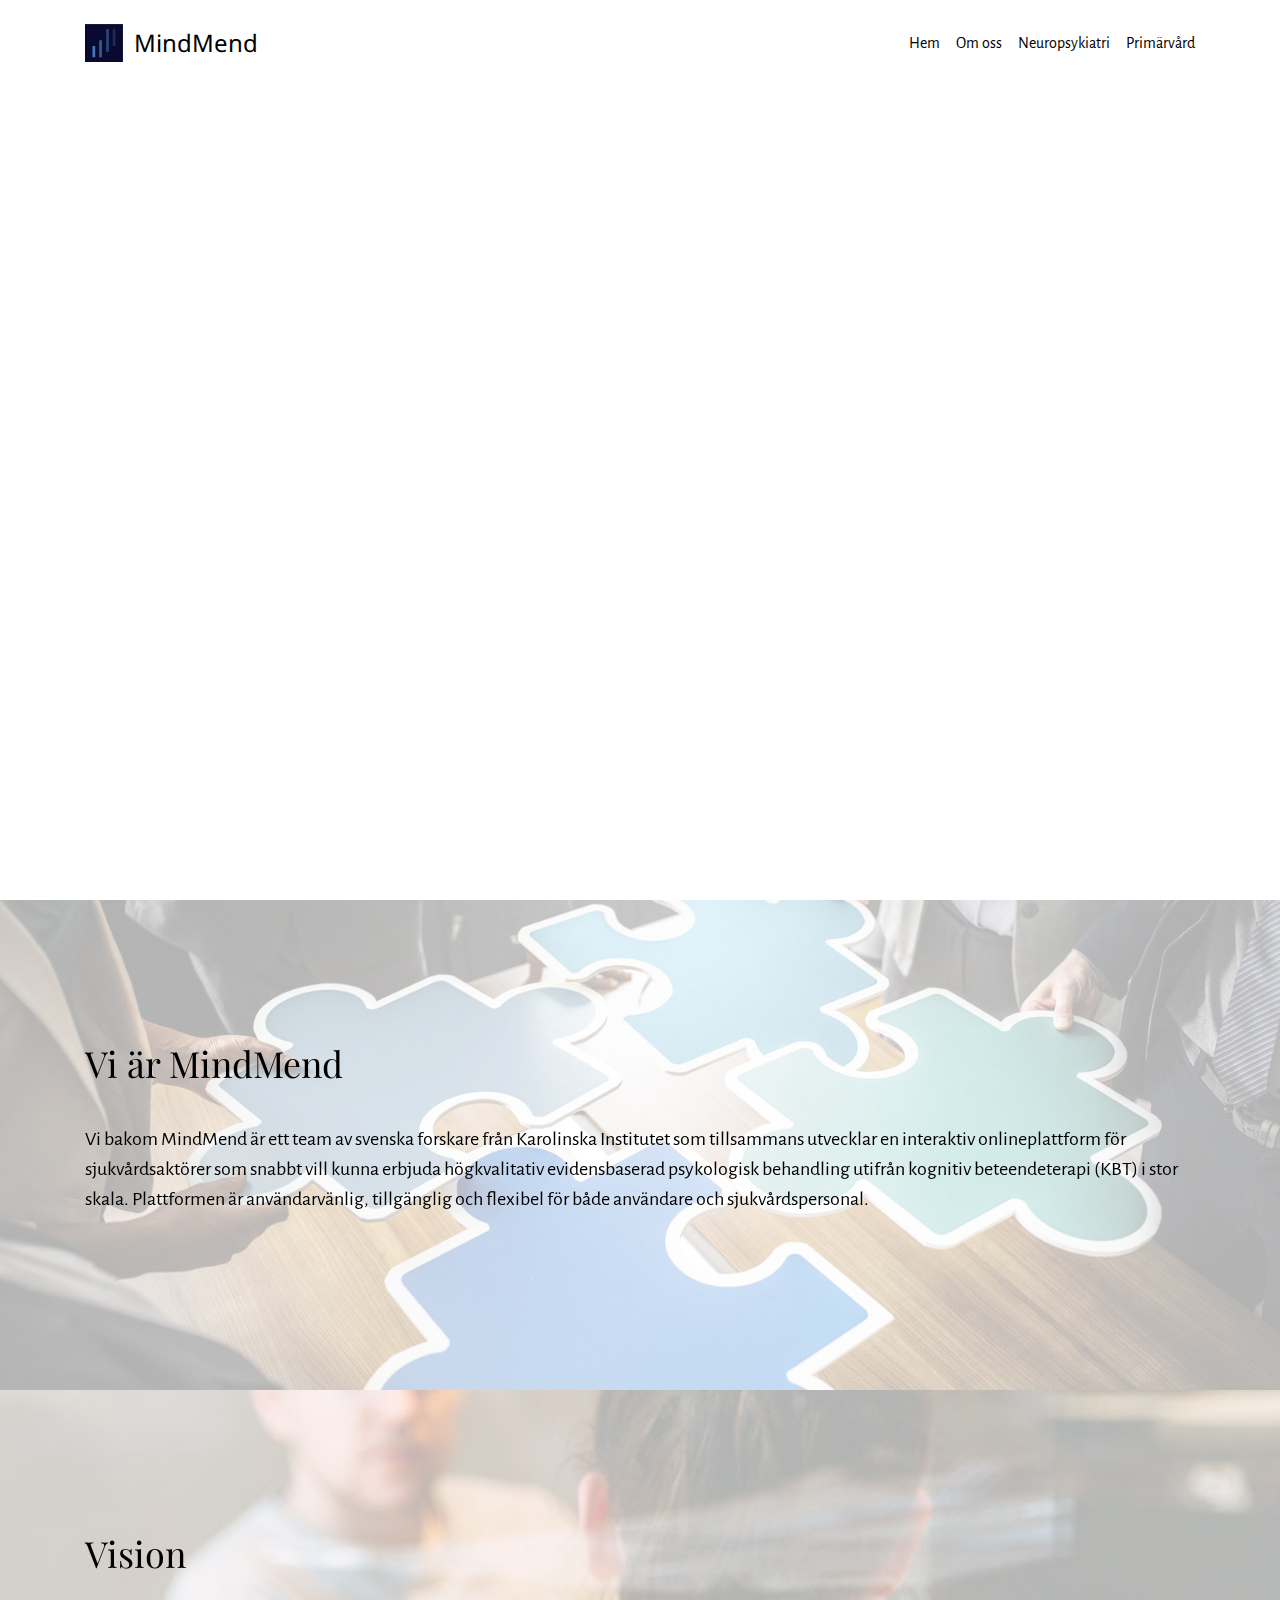
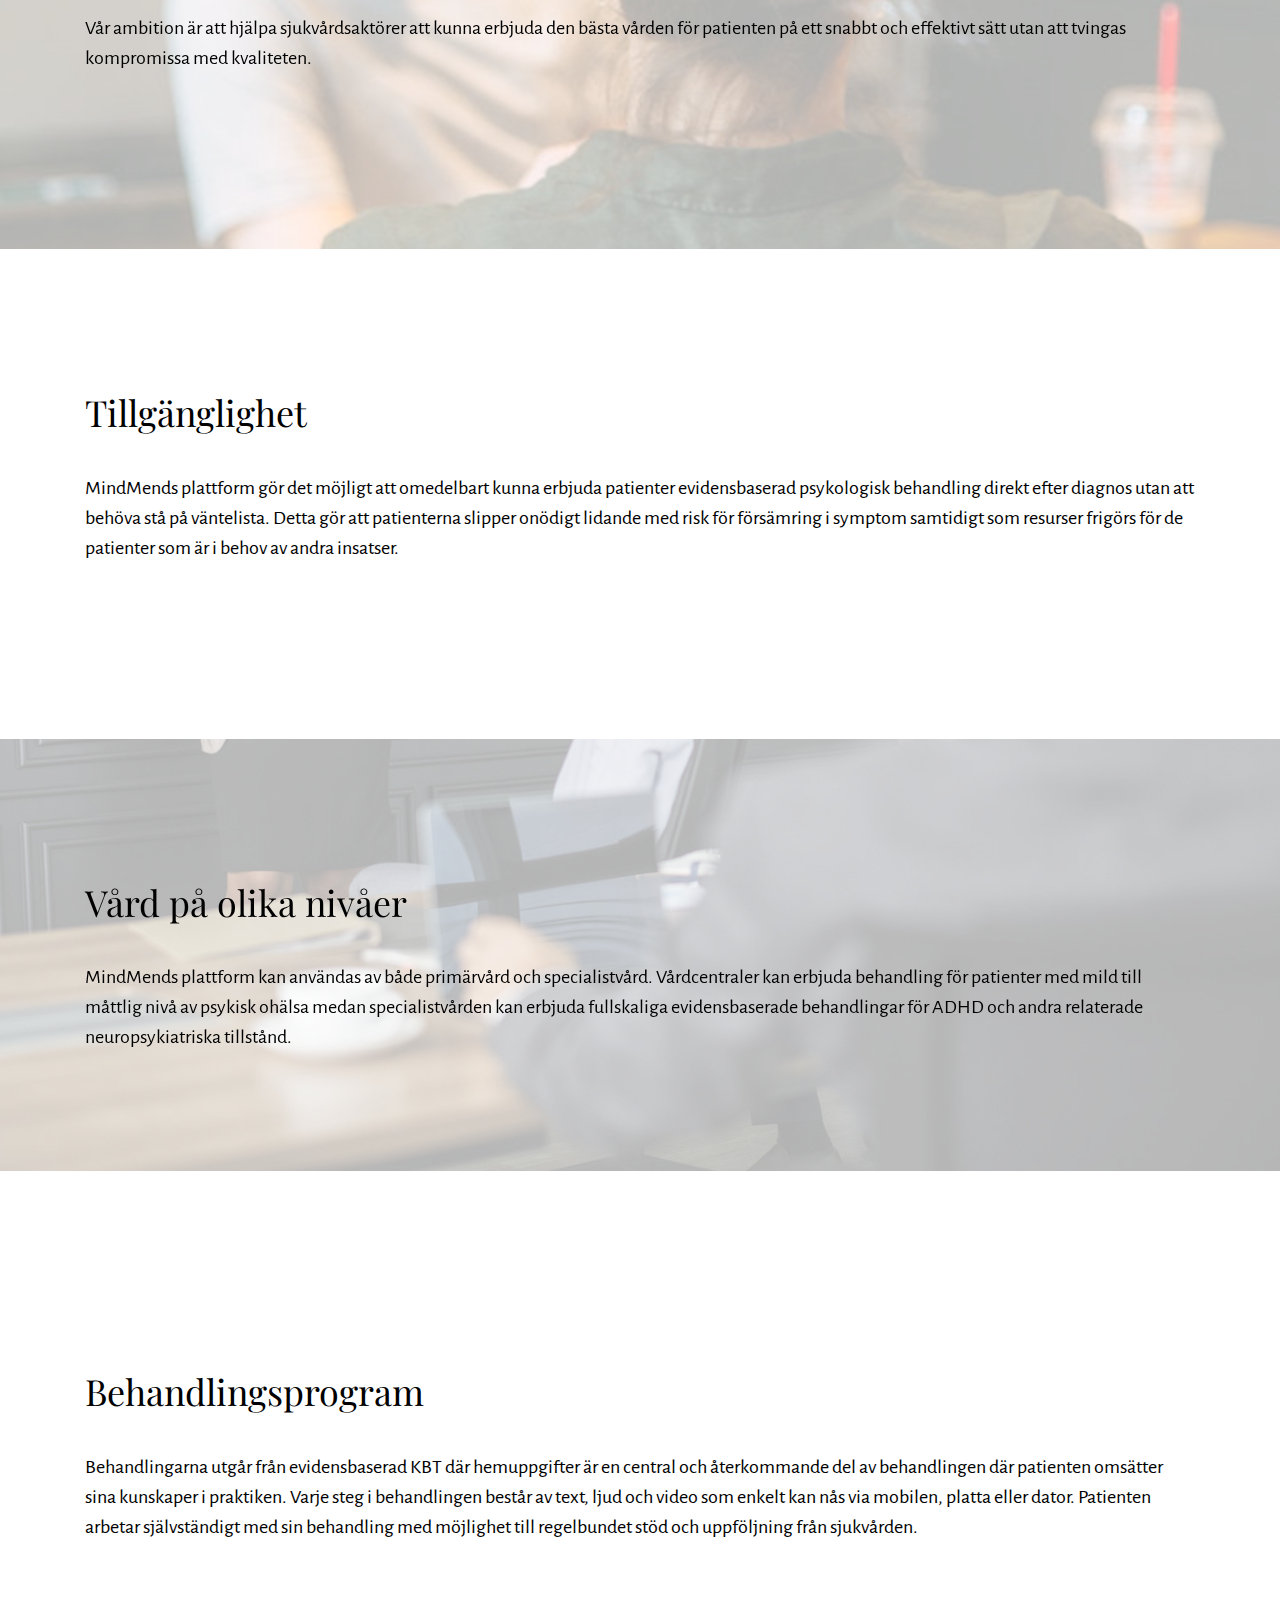
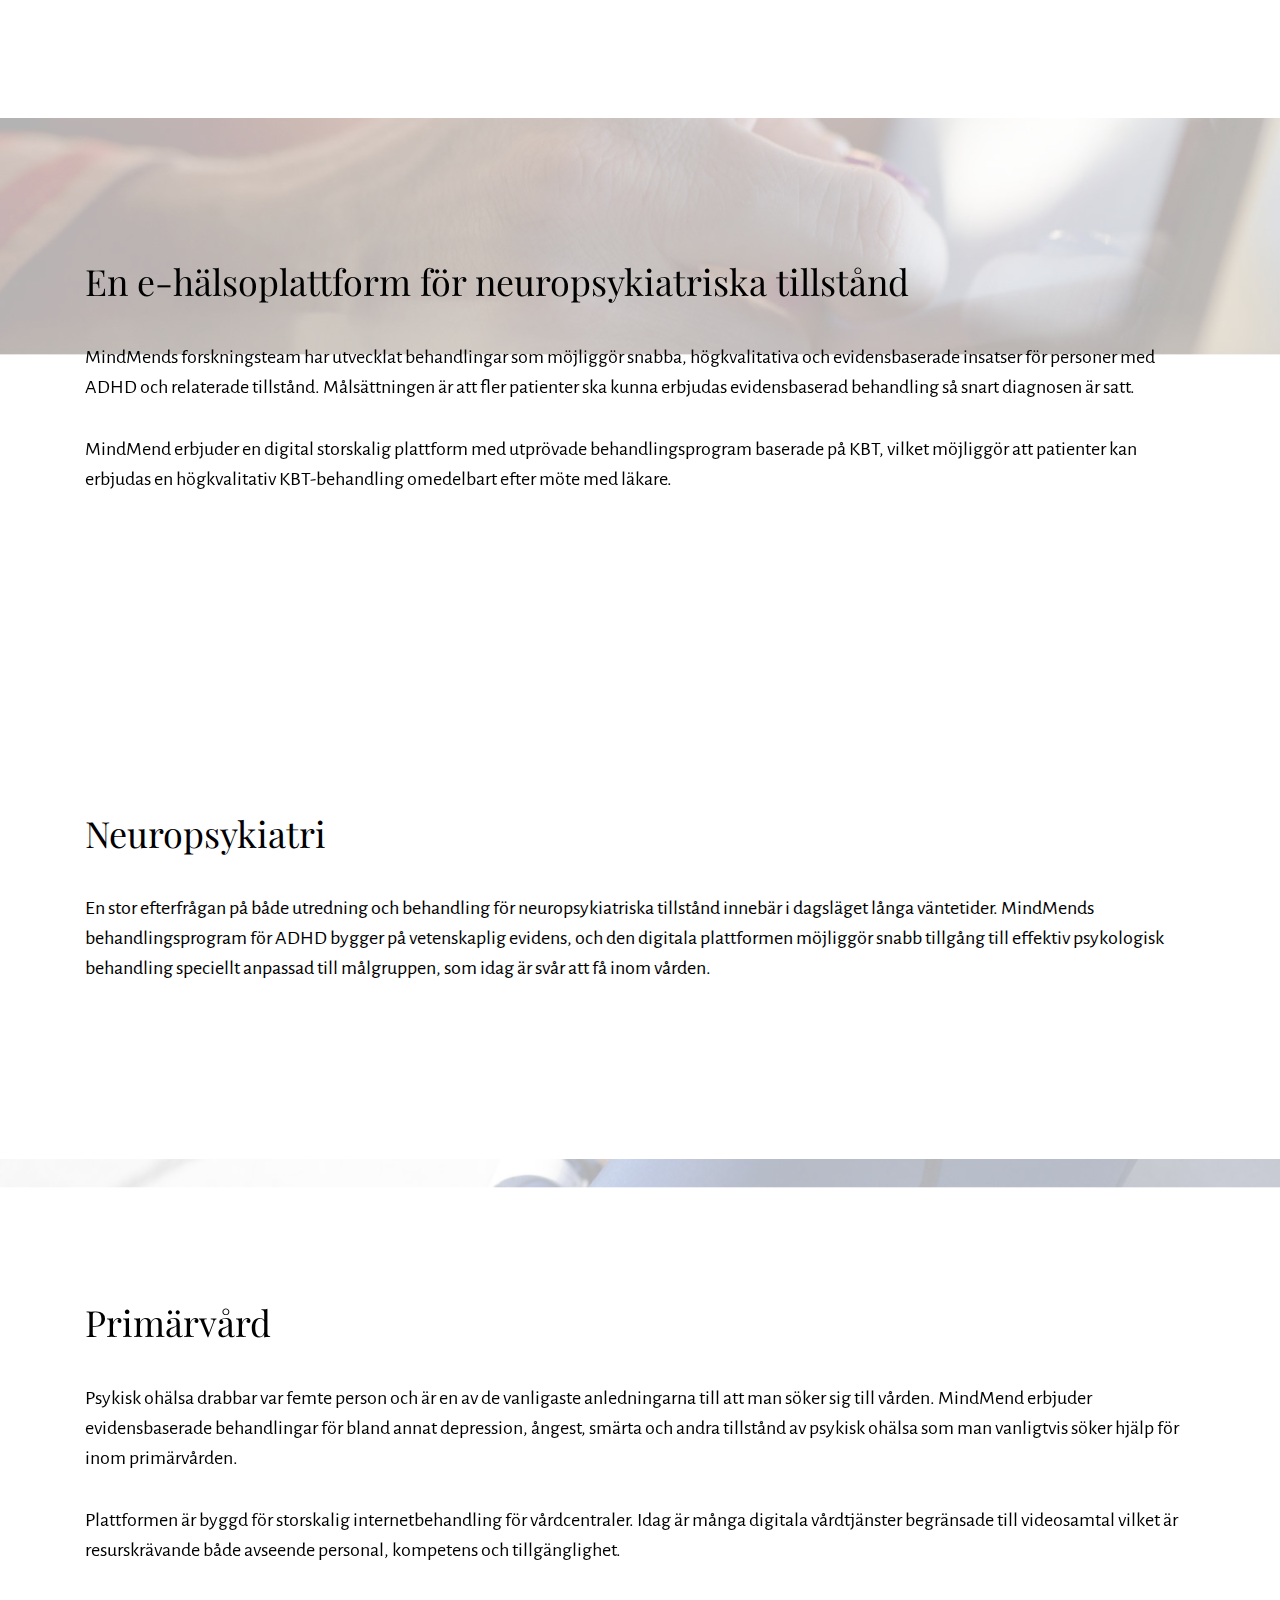
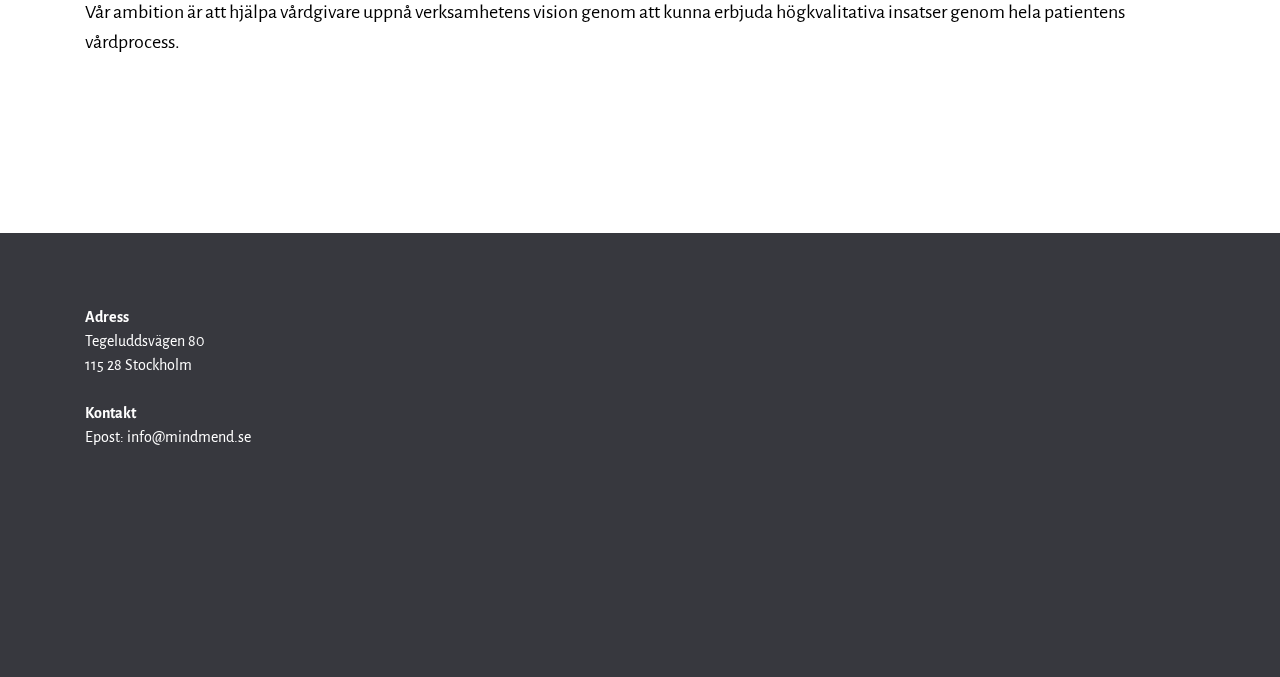
<file: index.html>
<!DOCTYPE html>
<html >
<head>
  <!-- Site made with Mobirise Website Builder v4.7.7, https://mobirise.com -->
  <meta charset="UTF-8">
  <meta http-equiv="X-UA-Compatible" content="IE=edge">
  <meta name="generator" content="Mobirise v4.7.7, mobirise.com">
  <meta name="viewport" content="width=device-width, initial-scale=1, minimum-scale=1">
  <link rel="shortcut icon" href="assets/images/4.logosymbol-blue-128x128.jpg" type="image/x-icon">
  <meta name="description" content="">
  <title>Home</title>
  <link rel="stylesheet" href="https://fonts.googleapis.com/css?family=Playfair+Display:400,700&subset=latin,cyrillic">
  <link rel="stylesheet" href="https://fonts.googleapis.com/css?family=Alegreya+Sans:400,700&subset=latin,vietnamese,latin-ext">
  <link rel="stylesheet" href="assets/tether/tether.min.css">
  <link rel="stylesheet" href="assets/bootstrap/css/bootstrap.min.css">
  <link rel="stylesheet" href="assets/puritym/css/style.css">
  <link rel="stylesheet" href="assets/dropdown-menu/style.light.css">
  <link rel="stylesheet" href="assets/mobirise/css/mbr-additional.css" type="text/css">
  
  
  
</head>
<body>
  <section id="dropdown-menu-0" data-rv-view="40">

    <nav class="navbar navbar-dropdown">

        <div class="container">

            <div class="navbar-brand">
                <span class="navbar-logo"><img src="assets/images/4.logosymbol-blue-128x128.jpg" alt="Mobirise"></span>
                <a class="text-black" href="#top">MindMend</a>
            </div>

            <button class="navbar-toggler pull-xs-right hidden-md-up" type="button" data-toggle="collapse" data-target="#exCollapsingNavbar">
                <div class="hamburger-icon"></div>
            </button>

            <ul class="nav-dropdown collapse pull-xs-right navbar-toggleable-sm nav navbar-nav" id="exCollapsingNavbar"><li class="nav-item"><a class="nav-link link" href="#top">Hem</a></li><li class="nav-item"><a class="nav-link link" href="index.html#content5-7">Om oss</a></li><li class="nav-item"><a class="nav-link link" href="index.html#content5-g">Neuropsykiatri</a></li><li class="nav-item"><a class="nav-link link" href="index.html#content5-h">Primärvård</a></li></ul>

        </div>

    </nav>

</section>

<section class="mbr-section mbr-section-full mbr-after-navbar" id="header1-6" data-bg-video="https://www.youtube.com/embed/dk9uNWPP7EA?rel=0&amp;amp;showinfo=0&amp;autoplay=0&amp;loop=0" data-rv-view="54">
    <div class="mbr-table-cell">
        <div class="mbr-overlay" style="opacity: 0.5; background-color: rgb(255, 255, 255);"></div>
        <div class="container">
            <div class="row">
                <div class="col-md-8 col-md-offset-2 text-xs-center">

                    <h1 class="mbr-section-title display-1">Internetförmedlad psykologisk behandling</h1>
                    
                    
                </div>
            </div>
        </div>
        <a class="mbr-arrow" href="#content5-7"><i class="fa fa-angle-down"></i></a>
    </div>
</section>

<section class="mbr-section mbr-parallax-background col-undefined" id="content5-7" data-rv-view="57" style="background-image: url(assets/images/mbr-4-1620x1080.jpg); padding-top: 9rem; padding-bottom: 9rem;">
    <div class="mbr-overlay" style="opacity: 0.7; background-color: rgb(255, 255, 255);"></div>
    <div class="container">
        <h3 class="mbr-section-title display-2">Vi är MindMend</h3>
        <div class="lead"><p>Vi bakom MindMend är ett team av svenska forskare från Karolinska Institutet som tillsammans utvecklar en interaktiv onlineplattform för sjukvårdsaktörer som snabbt vill kunna erbjuda högkvalitativ evidensbaserad psykologisk behandling utifrån kognitiv beteendeterapi (KBT) i stor skala. Plattformen är användarvänlig, tillgänglig och flexibel för både användare och sjukvårdspersonal.</p></div>
    </div>
</section>

<section class="mbr-section mbr-parallax-background col-undefined" id="content5-b" data-rv-view="67" style="background-image: url(assets/images/mbr-720x1080.jpg); padding-top: 9rem; padding-bottom: 9rem;">
    <div class="mbr-overlay" style="opacity: 0.7; background-color: rgb(255, 255, 255);"></div>
    <div class="container">
        <h3 class="mbr-section-title display-2">Vision</h3>
        <div class="lead"><p>Vår ambition är att hjälpa sjukvårdsaktörer att kunna erbjuda den bästa vården för patienten på ett snabbt och effektivt sätt utan att tvingas kompromissa med kvaliteten.
</p></div>
    </div>
</section>

<section class="mbr-section col-undefined" id="content5-c" data-rv-view="70" style="background-color: rgb(255, 255, 255); padding-top: 9rem; padding-bottom: 9rem;">
    
    <div class="container">
        <h3 class="mbr-section-title display-2">Tillgänglighet</h3>
        <div class="lead"><p>MindMends plattform gör det möjligt att omedelbart kunna erbjuda patienter evidensbaserad psykologisk behandling direkt efter diagnos utan att behöva stå på väntelista. Detta gör att patienterna slipper onödigt lidande med risk för försämring i symptom samtidigt som resurser frigörs för de patienter som är i behov av andra insatser.
</p></div>
    </div>
</section>

<section class="mbr-section mbr-parallax-background col-undefined" id="content5-d" data-rv-view="73" style="background-image: url(assets/images/mbr-2-1620x1080.jpg); padding-top: 9rem; padding-bottom: 9rem;">
    <div class="mbr-overlay" style="opacity: 0.7; background-color: rgb(255, 255, 255);"></div>
    <div class="container">
        <h3 class="mbr-section-title display-2">Vård på olika nivåer</h3>
        <div class="lead"><p>MindMends plattform kan användas av både primärvård och specialistvård. Vårdcentraler kan erbjuda behandling för patienter med mild till måttlig nivå av psykisk ohälsa medan specialistvården kan erbjuda fullskaliga evidensbaserade behandlingar för ADHD och andra relaterade neuropsykiatriska tillstånd.</p></div>
    </div>
</section>

<section class="mbr-section col-undefined" id="content5-e" data-rv-view="76" style="background-color: rgb(255, 255, 255); padding-top: 9rem; padding-bottom: 9rem;">
    
    <div class="container">
        <h3 class="mbr-section-title display-2">Behandlingsprogram</h3>
        <div class="lead"><p>Behandlingarna utgår från evidensbaserad KBT där hemuppgifter är en central och återkommande del av behandlingen där patienten omsätter sina kunskaper i praktiken. Varje steg i behandlingen består av text, ljud och video som enkelt kan nås via mobilen, platta eller dator. Patienten arbetar självständigt med sin behandling med möjlighet till regelbundet stöd och uppföljning från sjukvården.</p></div>
    </div>
</section>

<section class="mbr-section mbr-parallax-background col-undefined" id="content5-f" data-rv-view="79" style="background-image: url(assets/images/mbr-1618x1080.jpg); padding-top: 9rem; padding-bottom: 9rem;">
    <div class="mbr-overlay" style="opacity: 0.7; background-color: rgb(255, 255, 255);"></div>
    <div class="container">
        <h3 class="mbr-section-title display-2">En e-hälsoplattform för neuropsykiatriska tillstånd</h3>
        <div class="lead"><p>MindMends forskningsteam har utvecklat behandlingar som möjliggör snabba, högkvalitativa och evidensbaserade insatser för personer med ADHD och relaterade tillstånd. Målsättningen är att fler patienter ska kunna erbjudas evidensbaserad behandling så snart diagnosen är satt.
</p><p>MindMend erbjuder en digital storskalig plattform med utprövade behandlingsprogram baserade på KBT, vilket möjliggör att patienter kan erbjudas en högkvalitativ KBT-behandling omedelbart efter möte med läkare.</p></div>
    </div>
</section>

<section class="mbr-section col-undefined" id="content5-g" data-rv-view="82" style="background-color: rgb(255, 255, 255); padding-top: 9rem; padding-bottom: 9rem;">
    
    <div class="container">
        <h3 class="mbr-section-title display-2">Neuropsykiatri</h3>
        <div class="lead"><p>En stor efterfrågan på både utredning och behandling för neuropsykiatriska tillstånd innebär i dagsläget långa väntetider. MindMends behandlingsprogram för ADHD bygger på vetenskaplig evidens, och den digitala plattformen möjliggör snabb tillgång till effektiv psykologisk behandling speciellt anpassad till målgruppen, som idag är svår att få inom vården.&nbsp;</p></div>
    </div>
</section>

<section class="mbr-section mbr-parallax-background col-undefined" id="content5-h" data-rv-view="85" style="background-image: url(assets/images/mbr-3-1620x1080.jpg); padding-top: 9rem; padding-bottom: 9rem;">
    <div class="mbr-overlay" style="opacity: 0.7; background-color: rgb(255, 255, 255);"></div>
    <div class="container">
        <h3 class="mbr-section-title display-2">Primärvård</h3>
        <div class="lead"><p>Psykisk ohälsa drabbar var femte person och är en av de vanligaste anledningarna till att man söker sig till vården. MindMend erbjuder evidensbaserade behandlingar för bland annat depression, ångest, smärta och andra tillstånd av psykisk ohälsa som man vanligtvis söker hjälp för inom primärvården.
</p><p>Plattformen är byggd för storskalig internetbehandling för vårdcentraler. Idag är många digitala vårdtjänster begränsade till videosamtal vilket är resurskrävande både avseende personal, kompetens och tillgänglighet.
</p><p>Vår ambition är att hjälpa vårdgivare uppnå verksamhetens vision genom att kunna erbjuda högkvalitativa insatser genom hela patientens vårdprocess.&nbsp;</p></div>


</div>

</section>


<section class="mbr-section mbr-section-small mbr-footer" id="contacts2-i" data-rv-view="89" style="background-color: rgb(55, 56, 62); padding-top: 4.5rem; padding-bottom: 4.5rem;">
    
    <div class="container">
        <div class="row">
            <div class="col-xs-12 col-md-3">
                <p><strong>Adress</strong><br>Tegeluddsvägen 80<br>115 28 Stockholm<br><br>
<strong>Kontakt</strong><br>
Epost: info@mindmend.se<br></p>
            </div>
            <div class="col-xs-12 col-md-3"></div>
            <div class="col-xs-12 col-md-6">
                <div class="mbr-map"><iframe frameborder="0" style="border:0" src="https://www.google.com/maps/embed/v1/place?key=AIzaSyA0Dx_boXQiwvdz8sJHoYeZNVTdoWONYkU&amp;q=place_id:ChIJN7t5a7WCX0YRVQVS2NNcF5Q" allowfullscreen=""></iframe></div>
            </div>
        </div>
    </div>
</section>


  <script src="assets/web/assets/jquery/jquery.min.js"></script>
  <script src="assets/tether/tether.min.js"></script>
  <script src="assets/bootstrap/js/bootstrap.min.js"></script>
  <script src="assets/smooth-scroll/smooth-scroll.js"></script>
  <script src="assets/jquery-mb-ytplayer/jquery.mb.ytplayer.min.js"></script>
  <script src="assets/jarallax/jarallax.js"></script>
  <script src="assets/puritym/js/script.js"></script>
  <script src="assets/dropdown-menu/script.js"></script>
  
  
</body>
</html>
</file>
<file: assets/dropdown-menu/style.light.css>
.navbar-dropdown-open{overflow:hidden!important}.navbar-dropdown-open .navbar-dropdown.opened{bottom:0;left:0;overflow-y:scroll;position:fixed;right:0;top:0;transition:none}.navbar-dropdown{left:0;padding-top:1.5rem;padding-bottom:1.5rem;position:absolute;right:0;top:0;transition:all 0.25s ease;z-index:1030}.navbar-dropdown .navbar-brand,.navbar-dropdown .navbar-toggler{position:relative;z-index:995}.navbar-dropdown.bg-color.transparent{background:none!important}.navbar-dropdown.navbar-fixed-top{position:fixed}.navbar-dropdown .navbar-brand{line-height:0;margin-right:1.5rem;padding:0}.navbar-dropdown .navbar-brand a{line-height:2.35rem;vertical-align:middle}.navbar-dropdown .navbar-brand a,.navbar-dropdown .navbar-brand a:hover{text-decoration:none}.navbar-dropdown .navbar-brand .navbar-logo,.navbar-dropdown .navbar-brand .navbar-logo a{line-height:0;vertical-align:baseline}.navbar-dropdown .navbar-logo{margin-right:0.5rem}.navbar-dropdown .navbar-logo img{display:inline;height:2.35rem}@media (max-width:543px){.navbar-dropdown .navbar-toggleable-xs{padding-top:0.425rem}.navbar-dropdown .navbar-toggleable-xs .btn{margin-bottom:0.425rem;margin-top:0.425rem}.navbar-dropdown .navbar-toggleable-xs .dropdown-menu{padding-bottom:0.425rem}.navbar-dropdown .navbar-toggleable-xs .dropdown-menu .dropdown-menu{padding-bottom:0}}@media (max-width:767px){.navbar-dropdown .navbar-toggleable-sm{padding-top:0.425rem}.navbar-dropdown .navbar-toggleable-sm .btn{margin-bottom:0.425rem;margin-top:0.425rem}.navbar-dropdown .navbar-toggleable-sm .dropdown-menu{padding-bottom:0.425rem}.navbar-dropdown .navbar-toggleable-sm .dropdown-menu .dropdown-menu{padding-bottom:0}}@media (max-width:991px){.navbar-dropdown .navbar-toggleable-md{padding-top:0.425rem}.navbar-dropdown .navbar-toggleable-md .btn{margin-bottom:0.425rem;margin-top:0.425rem}.navbar-dropdown .navbar-toggleable-md .dropdown-menu{padding-bottom:0.425rem}.navbar-dropdown .navbar-toggleable-md .dropdown-menu .dropdown-menu{padding-bottom:0}}@media (min-width:544px){.navbar-dropdown{border-radius:0}}.navbar-dropdown .btn{margin-bottom:0}.navbar-dropdown .btn-white-outline{color:#fff;background-image:none;background-color:transparent;border-color:#fff}.navbar-dropdown .btn-white-outline:focus,.navbar-dropdown .btn-white-outline.focus,.navbar-dropdown .btn-white-outline:active,.navbar-dropdown .btn-white-outline.active,.open > .navbar-dropdown .btn-white-outline.dropdown-toggle{color:#000;background-color:#fff;border-color:#fff}.navbar-dropdown .btn-white-outline:hover{color:#000;background-color:#fff;border-color:#fff}.navbar-dropdown .btn-white-outline.disabled:focus,.navbar-dropdown .btn-white-outline.disabled.focus,.navbar-dropdown .btn-white-outline:disabled:focus,.navbar-dropdown .btn-white-outline:disabled.focus{border-color:white}.navbar-dropdown .btn-white-outline.disabled:hover,.navbar-dropdown .btn-white-outline:disabled:hover{border-color:white}.navbar-dropdown .btn-black-outline{color:#000;background-image:none;background-color:transparent;border-color:#000}.navbar-dropdown .btn-black-outline:focus,.navbar-dropdown .btn-black-outline.focus,.navbar-dropdown .btn-black-outline:active,.navbar-dropdown .btn-black-outline.active,.open > .navbar-dropdown .btn-black-outline.dropdown-toggle{color:#fff;background-color:#000;border-color:#000}.navbar-dropdown .btn-black-outline:hover{color:#fff;background-color:#000;border-color:#000}.navbar-dropdown .btn-black-outline.disabled:focus,.navbar-dropdown .btn-black-outline.disabled.focus,.navbar-dropdown .btn-black-outline:disabled:focus,.navbar-dropdown .btn-black-outline:disabled.focus{border-color:#333}.navbar-dropdown .btn-black-outline.disabled:hover,.navbar-dropdown .btn-black-outline:disabled:hover{border-color:#333}.is-builder .navbar-dropdown .dropdown-toggle::after{vertical-align:baseline}.dropdown-menu.dropdown-submenu{left:100%;margin-left:-6px;margin-top:-6px;top:0}.dropdown-menu .dropdown-toggle[data-toggle="dropdown-submenu"]::after{border-bottom:0.3em solid transparent;border-left:0.3em solid;border-right:0;border-top:0.3em solid transparent;margin-left:0.3rem}.dropdown-menu .dropdown-toggle[data-toggle="dropdown-submenu"][aria-expanded="true"]{background-color:#f5f5f5}.dropdown-menu .dropdown-item:focus{outline:0}.nav-dropdown-sm{clear:left;float:none!important;position:relative;z-index:999}.nav-dropdown-sm .nav-item{float:none}.nav-dropdown-sm .nav-item + .nav-item{margin-left:0}.nav-dropdown-sm .nav-link,.nav-dropdown-sm .dropdown-item{position:relative}.nav-dropdown-sm .dropdown-toggle::after{position:absolute;right:0;top:50%;margin-top:-0.15em}.nav-dropdown-sm .dropdown-toggle[data-toggle="dropdown-submenu"]::after{margin-left:.25rem;border-top:0.3em solid;border-right:0.3em solid transparent;border-left:0.3em solid transparent;border-bottom:0}.nav-dropdown-sm .dropdown-toggle[data-toggle="dropdown-submenu"][aria-expanded="true"]::after{border-top:0;border-right:0.3em solid transparent;border-left:0.3em solid transparent;border-bottom:0.3em solid}.nav-dropdown-sm .dropdown-menu{margin:0;padding:0;position:relative;top:0;left:0;width:100%;border:0;float:none;border-radius:0;background:none;padding-left:20px}.nav-dropdown-sm .dropdown-item{padding-left:0}.nav-dropdown-sm .dropdown-item,.nav-dropdown-sm .dropdown-item:hover,.nav-dropdown-sm .dropdown-item:focus{background:none!important}
</file>
<file: assets/mobirise/css/mbr-additional.css>
@import url(https://fonts.googleapis.com/css?family=Noto+Sans:400,700);

#dropdown-menu-0 .hide-buttons [data-button] {
  display: none !important;
}
#dropdown-menu-0 .navbar-brand a {
  font-size: 24px;
  font-family: 'Noto Sans', sans-serif;
}
#dropdown-menu-0 .nav .link,
#dropdown-menu-0 .dropdown-item {
  font-size: 1em;
  color: #000000;
}
#dropdown-menu-0 .navbar,
#dropdown-menu-0 .dropdown-menu {
  background: #ffffff;
}
#dropdown-menu-0 .dropdown-menu .dropdown-toggle[aria-expanded="true"],
#dropdown-menu-0 .dropdown-menu a:hover,
#dropdown-menu-0 .dropdown-menu a:focus {
  background: #f5f5f5;
}
#dropdown-menu-0 .navbar-toggler {
  color: #000000;
}
#header1-6 H1 {
  font-size: 36px;
  color: #ffffff;
}
#content5-7 .mbr-section-title {
  font-size: 36px;
}
#content5-b .mbr-section-title {
  font-size: 36px;
}
#content5-c .mbr-section-title {
  font-size: 36px;
}
#content5-d .mbr-section-title {
  font-size: 36px;
}
#content5-e .mbr-section-title {
  font-size: 36px;
}
#content5-f .mbr-section-title {
  font-size: 36px;
}
#content5-g .mbr-section-title {
  font-size: 36px;
}
#content5-h .mbr-section-title {
  font-size: 36px;
}
</file>
<file: assets/puritym/css/style.css>
/**
 * BOOTSTRAP CUSTOM
 */
.container {
  position: relative; }

.btn {
  margin-bottom: 0.5rem; }
  .btn + .btn {
    margin-left: 1rem; }

.btn-white {
  background: #fff;
  color: inherit; }

.btn-black {
  background: #000;
  color: #fff; }

.btn-social,
.btn-social:hover,
.btn-social:active,
.btn-social:focus {
  color: #fff; }

.display-1 {
  font-size: 4.3rem;
  margin-top: 3.9rem;
  margin-bottom: 2.8rem; }

.display-2 {
  font-size: 3.5rem;
  margin-top: 3.5rem;
  margin-bottom: 2.5rem; }

.display-3 {
  font-size: 2.8rem;
  margin-top: 3.2rem;
  margin-bottom: 2rem; }

.display-4 {
  font-size: 2.3rem;
  margin-top: 2.3rem;
  margin-bottom: 1.8rem; }

p.lead,
.lead p {
  margin-bottom: 2rem; }

.card .card-img-top {
  width: 100%; }

.card-block {
  background-color: #fff; }

@media (min-width: 768px) {
  .col-md-4:nth-of-type(3n+1) {
    clear: left; } }
@media (min-width: 544px) and (max-width: 767px) {
  .col-md-4:nth-of-type(odd) {
    clear: left; } }
.row.no-gutter {
  margin-left: 0;
  margin-right: 0; }

.row.no-gutter > [class*=col-]:not(:first-child),
.row.no-gutter > [class*=col-]:not(:last-child) {
  padding-right: 0;
  padding-left: 0; }

blockquote {
  padding: .5rem 1rem;
  margin: 0 0 1rem;
  margin-bottom: 1rem;
  font-size: 1.25rem;
  border-left: .25rem solid #f1c050; }

/**
 * TYPOGRAPHY
 */
body {
  font-family: "Alegreya Sans", sans-serif; }

h1, h2, h3, h4, h5, h6,
.h1, .h2, .h3, .h4, .h5, .h6,
.display-1, .display-2, .display-3, .display-4 {
  font-family: "Playfair Display", sans-serif; }

/**
 * MAPS
 */
@-webkit-keyframes mapCircleLoading {
  from {
    -webkit-transform: rotate(0deg); }
  to {
    -webkit-transform: rotate(359deg); } }
@keyframes mapCircleLoading {
  from {
    transform: rotate(0deg); }
  to {
    transform: rotate(359deg); } }
.mbr-map {
  position: relative; }
  .mbr-map iframe {
    height: 100%;
    width: 100%; }
  .mbr-map [data-state-details] {
    color: #6b6763;
    font-family: "Alegreya Sans", sans-serif;
    font-size: 1.25rem;
    height: 1.5em;
    margin-top: -0.75em;
    padding-left: 20px;
    padding-right: 20px;
    position: absolute;
    text-align: center;
    top: 50%;
    width: 100%; }
  .mbr-map[data-state] {
    background: #e9e5dc; }
  .mbr-map[data-state="loading"] [data-state-details] {
    display: none; }
  .mbr-map[data-state="loading"]::after {
    content: "";
    -webkit-animation: mapCircleLoading .6s infinite linear;
    animation: mapCircleLoading .6s infinite linear;
    border-radius: 50%;
    border: 6px rgba(255, 255, 255, 0.35) solid;
    border-top-color: #fff;
    height: 40px;
    left: 50%;
    margin-left: -20px;
    margin-top: -20px;
    position: absolute;
    top: 50%;
    width: 40px; }

/**
 * SECTIONS
 */
.mbr-section {
  position: relative;
  padding-top: 9rem;
  padding-bottom: 9rem;
  background-position: 50% 50%;
  background-repeat: no-repeat;
  background-size: cover; }

.mbr-section-full {
  display: table;
  width: 100%;
  height: 100vh;
  padding-top: 0;
  padding-bottom: 0; }

.mbr-section-small {
  padding-top: 4.5rem;
  padding-bottom: 4.5rem; }

.mbr-section-nopadding {
  padding-top: 0;
  padding-bottom: 0; }

.mbr-section-title {
  margin-top: 0; }

.mbr-table {
  display: table; }

.mbr-table-cell {
  position: relative;
  display: table-cell;
  vertical-align: middle;
  padding-top: 9rem;
  padding-bottom: 9rem; }

.mbr-inner-padding {
  padding: 4rem; }

/* footer */
.mbr-footer {
  color: #fff; }
  .mbr-footer .mbr-map,
  .mbr-footer .mbr-google-map {
    height: 300px; }
  .mbr-footer .form-control {
    color: #fff;
    background-color: #26272c;
    border-color: #1b1c20; }
  .mbr-footer ul {
    list-style-type: none;
    padding: 0; }
    .mbr-footer ul li {
      position: relative;
      padding-left: 1.2rem; }
      .mbr-footer ul li:before {
        content: '';
        position: absolute;
        margin-left: -1.2rem;
        width: 10px;
        height: 1px;
        top: 50%;
        background-color: #fff; }

footer.mbr-footer {
  padding-top: 3rem;
  padding-bottom: 2rem; }

/**
 * NAVBAR
 */
.mbr-navbar {
  position: absolute;
  top: 0;
  right: 0;
  left: 0;
  padding: 1.5rem 1rem;
  background-color: #fff;
  z-index: 1030; }
  .mbr-navbar.navbar-fixed-top {
    position: fixed; }
  .mbr-navbar.navbar-transparent {
    background-color: transparent; }
  .mbr-navbar .navbar-logo {
    margin-right: 1.5rem;
    float: left; }
  .mbr-navbar .navbar-logo,
  .mbr-navbar .navbar-logo img {
    height: 37px; }
  .mbr-navbar .navbar-brand {
    margin-right: 1.5rem; }
  .mbr-navbar .navbar-divider,
  .mbr-navbar .navbar-nav .nav-item + .nav-item,
  .mbr-navbar .navbar-nav .nav-link + .nav-link {
    margin-left: 1rem; }
  .mbr-navbar .navbar-nav + .navbar-nav {
    margin-right: 20px; }

.mbr-navbar .hamburger-icon, .navbar-dropdown .hamburger-icon {
  content: "";
  width: 16px;
  -webkit-box-shadow: 0 -6px 0 1px,0 0 0 1px,0 6px 0 1px;
  -moz-box-shadow: 0 -6px 0 1px,0 0 0 1px,0 6px 0 1px;
  box-shadow: 0 -6px 0 1px,0 0 0 1px,0 6px 0 1px; }

/**
 * HELPERS
 */
/* Colors */
.text-white {
  color: #fff !important; }

.text-black {
  color: #000 !important; }

/**
 * Mobirise Classes
 */
.mbr-after-navbar:before {
  content: "";
  display: block;
  height: 54px; }

.mbr-section__container--first {
  padding-bottom: 1rem; }

.mbr-section__container--middle {
  padding-top: 1rem;
  padding-bottom: 1rem; }

.mbr-section__container--last {
  padding-top: 1rem; }

.mbr-overlay,
.mbr-background-video,
.mbr-background-video-preview {
  position: absolute;
  bottom: 0;
  left: 0;
  right: 0;
  top: 0; }

.mbr-overlay {
  background-color: #fff;
  opacity: 0.5;
  z-index: 1; }
  .mbr-overlay ~ * {
    z-index: 2; }

.mbr-background-video-preview {
  z-index: 0 !important; }

.mbr-figure {
  display: block;
  overflow: hidden;
  position: relative;
  width: 100%;
  margin: 0; }
  .mbr-figure img, .mbr-figure iframe {
    display: block;
    width: 100%; }
  .mbr-figure .mbr-figure-caption {
    width: 100%;
    padding: 1.5rem 0;
    background-color: #FFF8E0; }
  .mbr-figure .mbr-figure-caption-over {
    position: absolute;
    bottom: 0;
    background-color: rgba(255, 255, 255, 0.5); }

.mbr-map,
.mbr-google-map {
  height: 400px; }

.mbr-arrow {
  position: absolute;
  text-align: center;
  font-size: 35px;
  bottom: 71px;
  left: 50%;
  width: 30px;
  margin-left: -15px;
  line-height: 1px;
  padding: 0 20px;
  -webkit-animation: floating-arrow 1.6s infinite ease-in-out 0s;
  -o-animation: floating-arrow 1.6s infinite ease-in-out 0s;
  animation: floating-arrow 1.6s infinite ease-in-out 0s; }
  .mbr-arrow, .mbr-arrow:hover, .mbr-arrow:focus {
    color: inherit; }

@-webkit-keyframes floating-arrow {
  from {
    -webkit-transform: translateY(0);
    transform: translateY(0); }
  65% {
    -webkit-transform: translateY(11px);
    transform: translateY(11px); }
  to {
    -webkit-transform: translateY(0);
    transform: translateY(0); } }
@-o-keyframes floating-arrow {
  from {
    -webkit-transform: translateY(0);
    transform: translateY(0); }
  65% {
    -webkit-transform: translateY(11px);
    transform: translateY(11px); }
  to {
    -webkit-transform: translateY(0);
    transform: translateY(0); } }
@keyframes floating-arrow {
  from {
    -webkit-transform: translateY(0);
    transform: translateY(0); }
  65% {
    -webkit-transform: translateY(11px);
    transform: translateY(11px); }
  to {
    -webkit-transform: translateY(0);
    transform: translateY(0); } }
@media (max-width: 767px) {
  .mbr-arrow {
    bottom: 41px; } }
@media (max-width: 320px) {
  .mbr-arrow {
    bottom: 21px;
    text-align: center; } }
@media all and (device-width: 320px) and (device-height: 568px) and (orientation: portrait) {
  .mbr-arrow {
    bottom: 31px; } }
/*-------

   Slider

-------*/
.mbr-slider .carousel-inner > .active,
.mbr-slider .carousel-inner > .next,
.mbr-slider .carousel-inner > .prev {
  display: table; }

.mbr-slider .carousel-control {
  background-image: none;
  width: 54px;
  height: 54px;
  top: 50%;
  margin-top: -27px;
  line-height: 54px;
  border-radius: 27px;
  color: inherit;
  background: #fff;
  border: 1px solid #000;
  opacity: 1;
  text-shadow: none;
  z-index: 5;
  -webkit-transition: all 0.2s ease-in-out 0s;
  -o-transition: all 0.2s ease-in-out 0s;
  transition: all 0.2s ease-in-out 0s; }

.mbr-slider .carousel-control .icon-next,
.mbr-slider .carousel-control .icon-prev {
  margin-top: -18px;
  font-size: 30px; }

.mbr-slider .carousel-control.left {
  margin-left: 2rem; }

.mbr-slider .carousel-control.right {
  margin-right: 2rem; }

.mbr-slider .carousel-control:hover {
  background: #000;
  color: #fff; }

.mbr-slider .carousel-indicators {
  bottom: 0; }

.mbr-slider .carousel-indicators li,
.mbr-slider .carousel-indicators .active {
  width: 15px;
  height: 15px;
  margin: 3px;
  border: 1px solid #000; }

.mbr-slider .carousel-indicators .active {
  background-color: #000; }

.mbr-slider .mbr-overlay {
  z-index: 0; }

@media (max-width: 767px) {
  .mbr-slider .carousel-control {
    top: auto;
    bottom: 20px; }

  .mbr-slider > .container .carousel-control {
    margin-bottom: 0px; } }
/* boxed slider */
.mbr-slider > .boxed-slider {
  position: relative;
  padding: 93px 0; }

.mbr-slider > .boxed-slider > div {
  position: relative; }

.mbr-slider > .container img {
  width: 100%; }

.mbr-slider > .container img + .row {
  position: absolute;
  top: 50%;
  left: 0;
  right: 0;
  -webkit-transform: translateY(-50%);
  -moz-transform: translateY(-50%);
  transform: translateY(-50%); }

.mbr-slider .mbr-section {
  padding: 0;
  background-attachment: scroll; }

.mbr-slider .mbr-table-cell {
  padding: 0; }

.mbr-slider > .container .carousel-indicators {
  margin-bottom: 3px; }

/* article slider */
.mbr-slider > .article-slider .mbr-section,
.mbr-slider > .article-slider .mbr-section .mbr-table-cell {
  padding-top: 0;
  padding-bottom: 0; }

/*-------

   Gallery

-------*/
.mbr-gallery .mbr-gallery-item {
  position: relative;
  display: inline-block;
  width: 25%; }
  @media (max-width: 768px) {
    .mbr-gallery .mbr-gallery-item {
      width: 50%; } }
  @media (max-width: 400px) {
    .mbr-gallery .mbr-gallery-item {
      width: 100%; } }

.mbr-gallery .mbr-gallery-item > a {
  position: relative;
  display: block;
  background: #fff;
  outline: none; }

.mbr-gallery .mbr-gallery-item img {
  width: 100%;
  opacity: 1;
  -webkit-transition: .2s opacity ease-in-out;
  transition: .2s opacity ease-in-out; }

.mbr-gallery .mbr-gallery-item > a:hover img {
  opacity: 0.9; }

.mbr-gallery .mbr-gallery-item .icon {
  position: absolute;
  font-size: 30px;
  top: 50%;
  left: 50%;
  color: #000;
  opacity: 0;
  -webkit-transform: translateX(-50%) translateY(-50%);
  transform: translateX(-50%) translateY(-50%);
  -webkit-transition: .2s opacity ease-in-out;
  transition: .2s opacity ease-in-out; }

.mbr-gallery .mbr-gallery-item > a:hover .icon {
  opacity: 1; }

/* remove spacing */
.mbr-gallery .mbr-gallery-row.no-gutter {
  margin: 0; }

.mbr-gallery .mbr-gallery-row.no-gutter .mbr-gallery-item {
  padding: 0; }

/* container */
.mbr-gallery .container.mbr-gallery-layout-default {
  padding: 93px 0; }

/* fix horizontal scrollbar */
.mbr-gallery .mbr-gallery-layout-default,
.mbr-gallery .mbr-gallery-layout-article {
  overflow: hidden; }

/* lightbox */
.mbr-gallery .modal {
  position: fixed;
  overflow: hidden;
  padding-right: 0 !important; }

.mbr-gallery .modal-body {
  padding: 0; }

.mbr-gallery .modal-body img {
  width: 100%; }

.mbr-gallery .modal .close {
  position: absolute;
  background-image: none;
  font-size: 20px;
  width: 54px;
  height: 54px;
  border-radius: 27px;
  color: #000;
  top: 2rem;
  right: 2rem;
  line-height: 54px;
  opacity: 1;
  border: 1px solid #000;
  text-align: center;
  text-shadow: none;
  z-index: 5;
  -webkit-transition: all 0.2s ease-in-out 0s;
  -o-transition: all 0.2s ease-in-out 0s;
  transition: all 0.2s ease-in-out 0s; }

.mbr-gallery .modal .close:hover {
  background: #000;
  color: #fff; }

/* modal back color opacity */
.modal-backdrop.in {
  opacity: 0.8;
  filter: alpha(opacity=80); }

@media (max-width: 768px) {
  .mbr-gallery .modal-dialog {
    margin: 10px auto; }

  .mbr-gallery .carousel-indicators,
  .mbr-gallery .carousel-control,
  .mbr-gallery .modal .close {
    position: fixed; } }
/* fix fade in effect */
.mbr-gallery .modal.fade .modal-dialog {
  margin-top: -100px;
  -webkit-transition: margin-top 0.3s ease-out;
  -moz-transition: margin-top 0.3s ease-out;
  -o-transition: margin-top 0.3s ease-out;
  transition: margin-top 0.3s ease-out; }

.mbr-gallery .modal.in .modal-dialog,
.mbr-gallery .modal.fade .modal-dialog {
  -webkit-transform: none;
  -ms-transform: none;
  -o-transform: none;
  transform: none; }

.mbr-gallery .modal.in .modal-dialog {
  margin-top: 30px; }

/* iconfont default styling */
/* for buttons */
.mbr-iconfont.mbr-iconfont-btn,
.mbr-buttons__btn .mbr-iconfont {
  padding-right: 0.3em;
  font-size: 1.5em;
  line-height: 0.5em;
  vertical-align: text-bottom;
  position: relative;
  top: -0.1em;
  text-decoration: none; }

/* menu links */
.mbr-iconfont.mbr-iconfont-btn-parent,
.mbr-buttons__link .mbr-iconfont {
  padding-right: 0.3em;
  font-size: 1.3em;
  top: -0.2em;
  position: relative;
  vertical-align: middle; }

/* msg-box4 */
.mbr-iconfont.mbr-iconfont-msg-box4,
.mbr-iconfont.mbr-iconfont-msg-box5 {
  font-size: 357px;
  text-decoration: none;
  color: #000; }

/*menu logo */
.mbr-iconfont.mbr-iconfont-menu,
.mbr-iconfont.mbr-iconfont-ext__menu {
  font-size: 37px;
  text-decoration: none;
  color: rgba(0, 0, 0, 0.8); }

/* contacts1 */
.mbr-iconfont.mbr-iconfont-contacts1 {
  font-size: 119px;
  text-decoration: none;
  color: #9C9C9C; }

.mbr-iconfont.mbr-iconfont-features1 {
  font-size: 140px;
  text-decoration: none;
  text-align: center;
  display: block;
  margin-top: 0.2em; }

.mbr-table-cell-lg {
  position: relative;
  display: table-cell;
  vertical-align: middle;
  padding-top: 0;
  padding-bottom: 0;
  float: none; }

@media (max-width: 991px) {
  .mbr-table-cell-lg {
    display: block; } }
/*image-resize*/
.image-size .mbr-figure {
  text-align: center; }

@media (max-width: 991px) {
  .image-size {
    width: 100% !important; }
    .image-size .mbr-iconfont {
      font-size: 260px !important; } }

/*# sourceMappingURL=style.css.map */
.engine {
	position: absolute;
	text-indent: -2400px;
	text-align: center;
	padding: 0;
	top: 0;
	left: -2400px;
}
</file>
